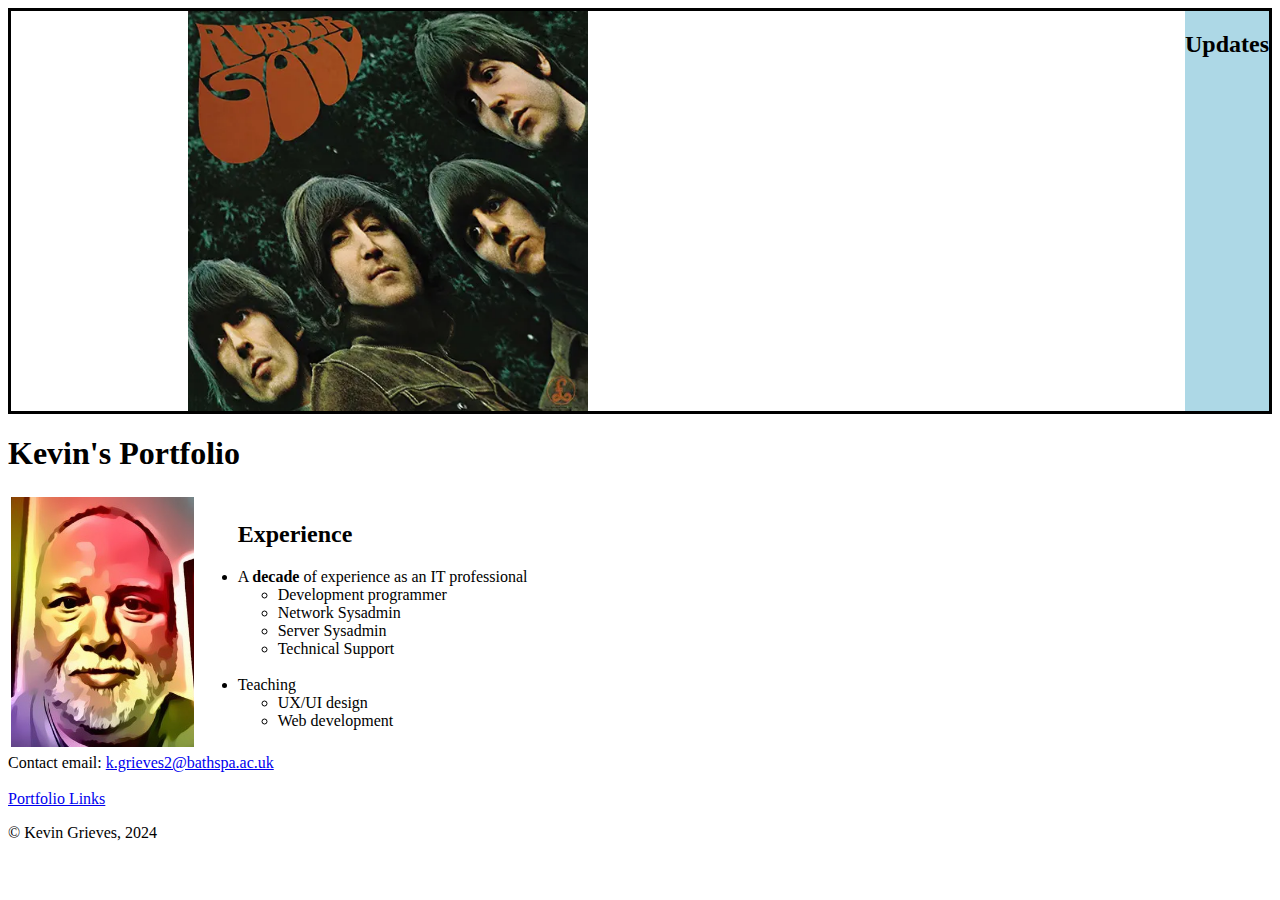
<file: index.html>
<!DOCTYPE html>
<html lang="en">
<head>
	<title>Kevin's Portfolio</title>
	<style>
		.cent {
			display:block;
			margin: 0px auto;
		}

	</style>
	
	
	
</head>

<body>
	
	<div style="display:flex; flex-direction:row; border:solid;">
		<div style="width:60%;">
			<img src="rubber-soul.png" class="cent" width="400">
		</div>
		<div style="background-color:lightblue; margin-left:auto; margin-right:0px;">
			<h2>Updates</h2>
		</div>
	
	</div>
	
	
	
	
	
	
	
	
	
	<h1>Kevin's Portfolio</h1>
	<!-- Table to structure web page -->
	<table>
		<tr>
			<td>
				<img src="image-1.jpeg" height="250" alt="Picture of Kevin"> 
			</td>
		
			<td>
				<ul>
					<h2>Experience</h2>
					<li>A <b>decade</b> of experience as an IT professional</li>
						<ul>
							<li>Development programmer</li>
							<li>Network Sysadmin</li>
							<li>Server Sysadmin</li>
							<li>Technical Support</li>
						</ul><br>
					<li>Teaching</li>
						<ul>
							<li>UX/UI design</li>
							<li>Web development</li>
						</ul>
	
				</ul>			
			
			</td>
		
		</tr>
	
	</table>
	Contact email: <a href="mailto:k.grieves2@bathspa.ac.uk">k.grieves2@bathspa.ac.uk</a>
	<br><br>
	
	<a href="portfolio.html">Portfolio Links</a>
		
	<p>&copy; Kevin Grieves, 2024</p>	
</body>
</html>
</file>
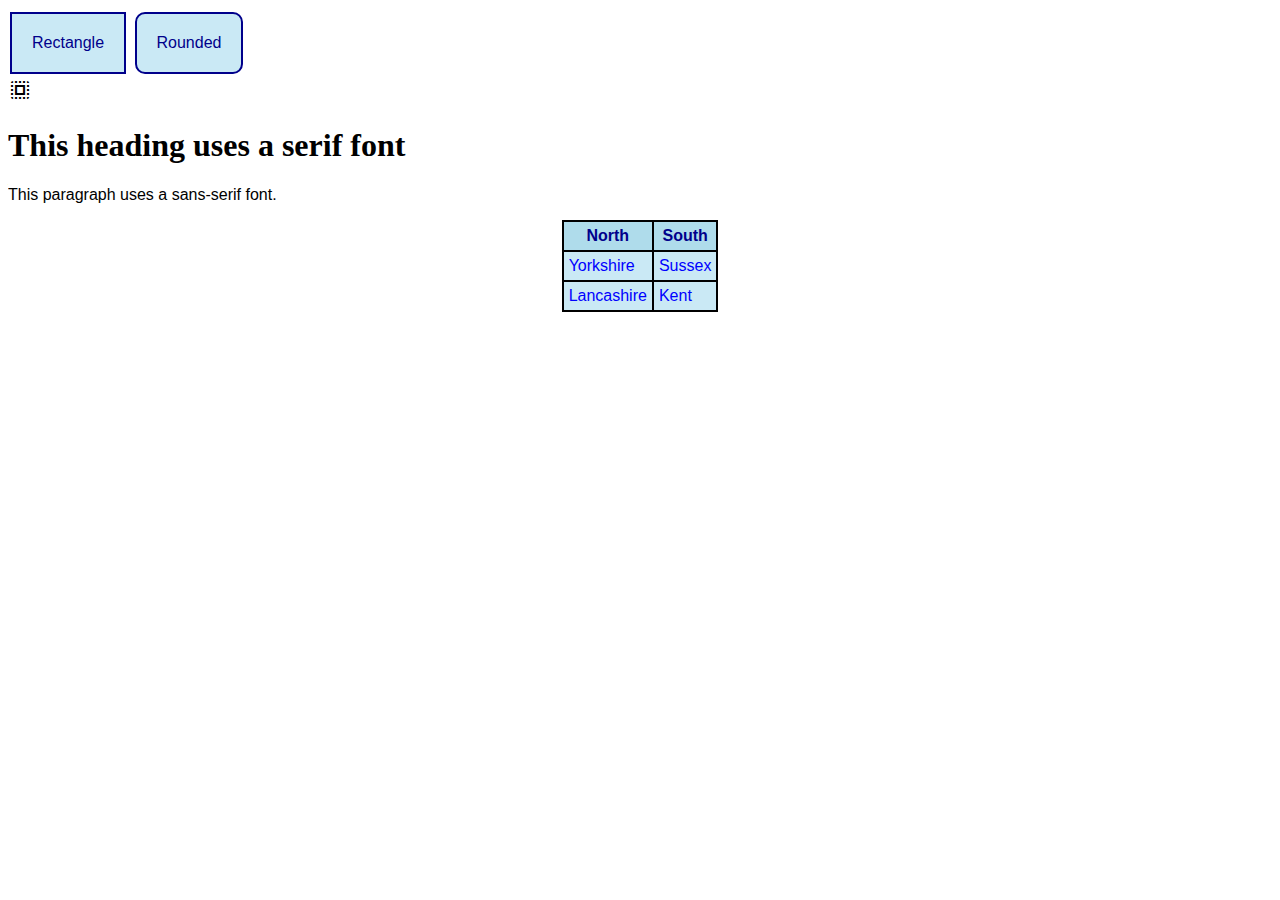
<file: classes.html>
<!DOCTYPE html>
<html lang="en">
<head>
<title>CSS Fonts</title>
<link rel="stylesheet" href="style.css">
<link rel="stylesheet" href="https://fonts.googleapis.com/css2?family=Material+Symbols+Outlined:opsz,wght,FILL,GRAD@20..48,100..700,0..1,-50..200" />

<style>

</style>
</head>

<body>
	<button class="btn">Rectangle</button>
	<button class="btn rounded">Rounded</button>
	<br>

	<span class="material-symbols-outlined bigicon">select_all</span>
	
	
	<h1>This heading uses a serif font</h1>
	<p>This paragraph uses a sans-serif font.</p>
	
	
	<table>
		<tr>
			<th>North</th>
			<th>South</th>
		</tr>
		<tr>
			<td>Yorkshire</td>
			<td>Sussex</td>
		</tr>
		<tr>
			<td>Lancashire</td>
			<td>Kent</td>
		</tr>
	</table>
</body>
</html>
</file>
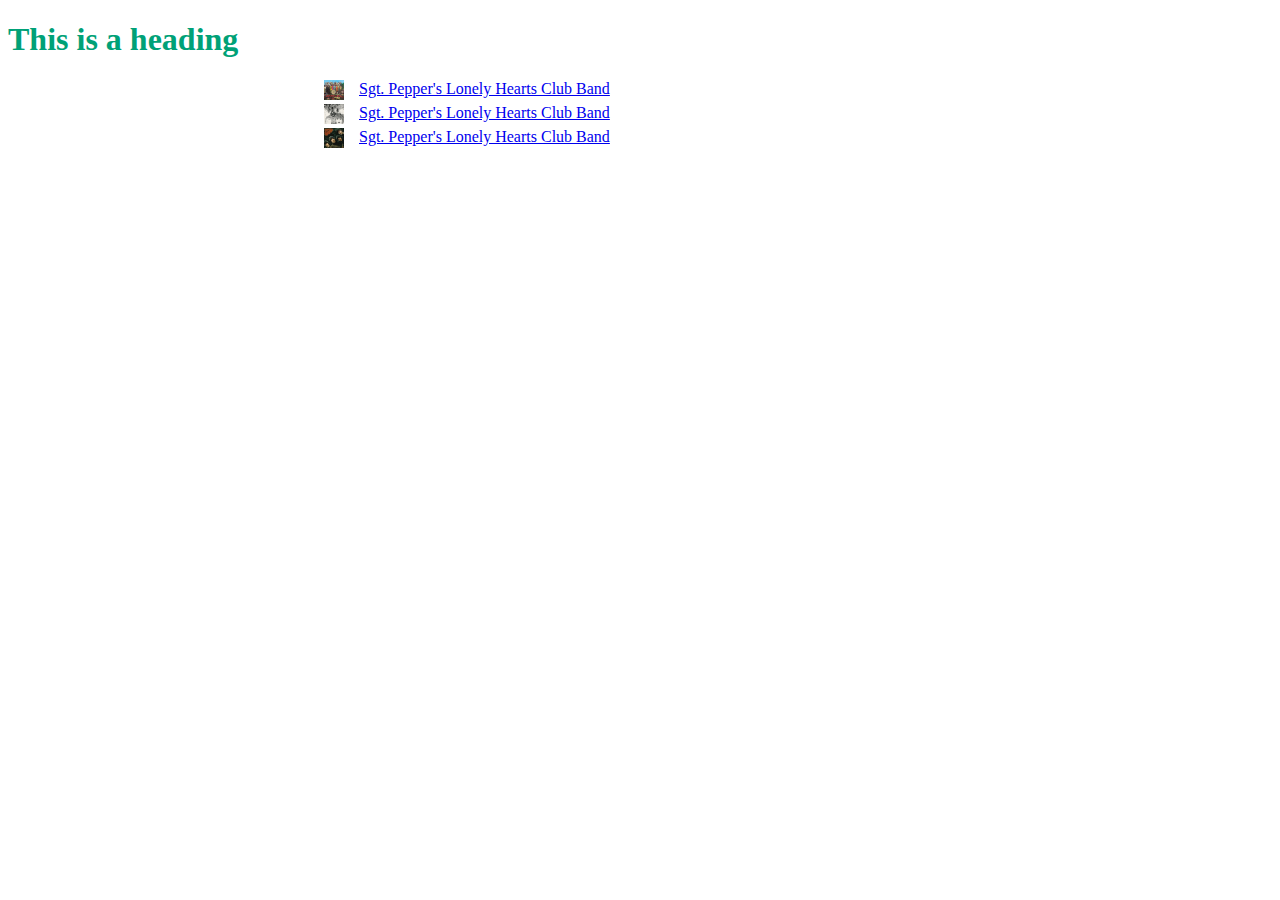
<file: divs.html>
<!DOCTYPE html>
<html lang="en">
<head>
	<title>Flexboxes 2</title>
</head>

<body>
	
<h1 style="color:#00a177;">This is a heading</h1>
	
	
<div style="display:flex; flex-direction:column; width:50%; margin: 0px auto 0px auto">
	<div style="display:flex; flex-direction:row;">
		<div>
			<img src="sgt-pepper.png" width="20">
		</div>
		<div style="margin-left:15px;">
			<a href="https://en.wikipedia.org/wiki/Sgt._Pepper%27s_Lonely_Hearts_Club_Band">Sgt. Pepper's Lonely Hearts Club Band</a>
		</div>
	</div>
	<div style="display:flex; flex-direction:row;">
		<div>
			<img src="revolver.png" width="20">
		</div>
		<div style="margin-left:15px;">
			<a href="https://en.wikipedia.org/wiki/Sgt._Pepper%27s_Lonely_Hearts_Club_Band">Sgt. Pepper's Lonely Hearts Club Band</a>
		</div>
	</div>
	<div style="display:flex; flex-direction:row;">
		<div>
			<img src="rubber-soul.png" width="20">
		</div>
		<div style="margin-left:15px;">
			<a href="https://en.wikipedia.org/wiki/Sgt._Pepper%27s_Lonely_Hearts_Club_Band">Sgt. Pepper's Lonely Hearts Club Band</a>
		</div>
	</div>
</div>
</body>
</html>
</file>
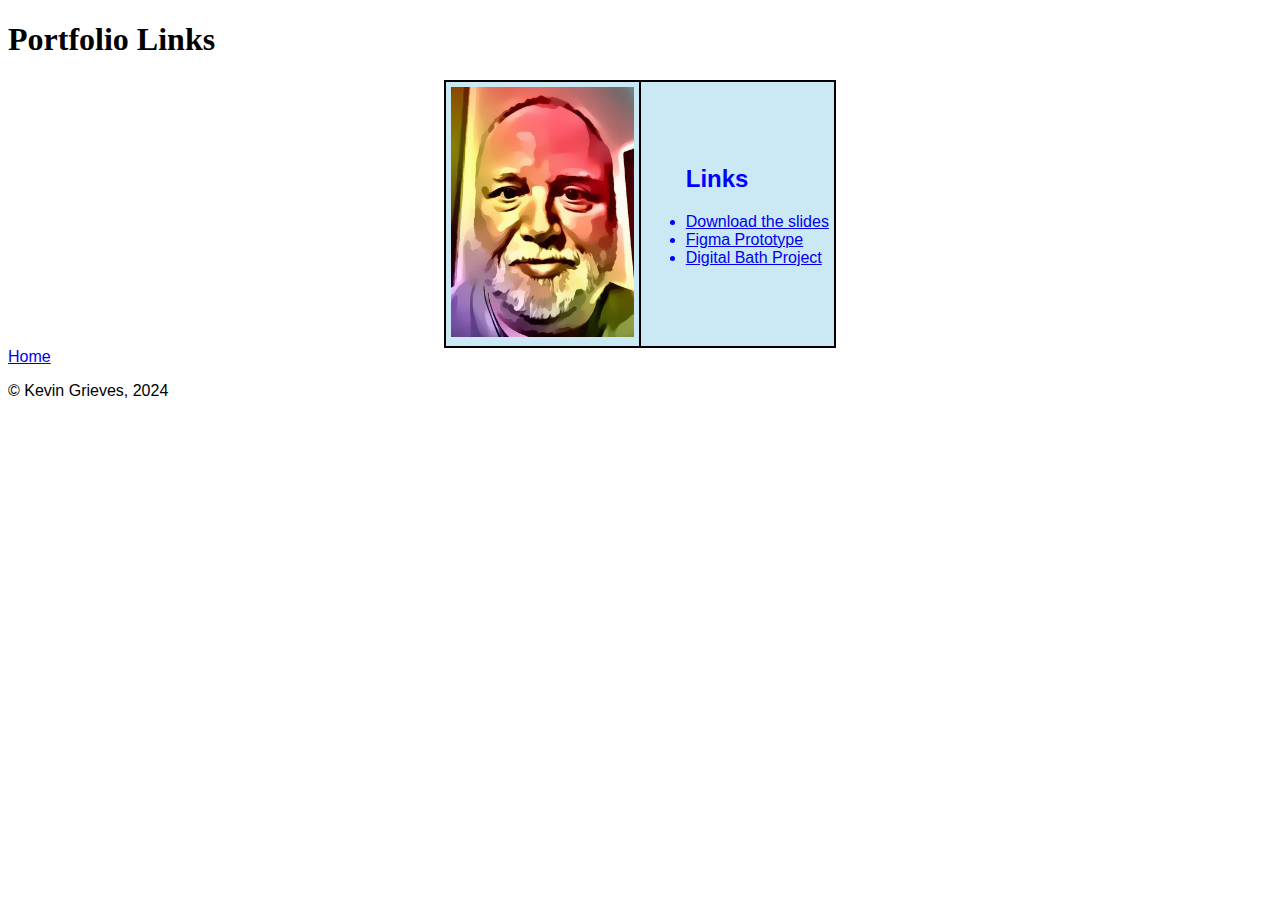
<file: portfolio.html>
<!DOCTYPE html>
<html lang="en">
<head>
	<title>Portfolio Links</title>
	<link rel="stylesheet" href="style.css">
</head>

<body>
	<h1>Portfolio Links</h1>
	
	<table>
	
		<tr>
			<td>
				<img src="image-1.jpeg" height="250">
			</td>
			<td>
				<ul>
				<h2>Links</h2>
					<li><a href="Web 2.pdf">Download the slides</a></li>
					<li><a href="https://www.figma.com/file/zdWKRAWQs7JI4SryIJqoO8/Overlays?type=design&node-id=0%3A1&mode=design&t=vjiPKcvO56rxoIPl-1" target="_blank">Figma Prototype</a></li>
					<li><a href="https://stepterix.github.io/digitalbath/" target="_blank">Digital Bath Project</a></li>
					
					
					
				</ul>
			
			</td>
		
		</tr>
		
	
	</table>
	
	
	
	
	
	
	
	<a href="index.html">Home</a>
	
	
	<p>&copy; Kevin Grieves, 2024</p>	
	
	
</body>
</html>
</file>
<file: style.css>
* {
font-family: Tahoma, Verdana, sans-serif;
}
h1 {font-family: "Times New Roman", Times, serif;}

.btn {
	background-color: #cae9f5;
	color: darkblue;
	border: 2px solid darkblue;
	padding: 20px;
	text-align: center;
	text-decoration: none;
	display: inline-block;
	font-size: 16px;
	margin: 4px 2px;
	cursor: pointer;
}

.rounded {border-radius: 10px;}

table {
	margin: 0px auto;
	margin-top: 5px;
	}
table, th, td {
	border: 1px solid black;
	border-spacing: 0px;
	}
th, td {padding: 5px;}	
th {
	background-color: #afdceb;
	color:darkblue;
	}
tr {
	background-color: #cae9f5;
	color:blue;
	}

.bigicon {
	font-size:100px;
	}

.material-symbols-outlined {
  font-variation-settings:
  'FILL' 0,
  'wght' 400,
  'GRAD' 0,
  'opsz' 24;
  
}
</file>
